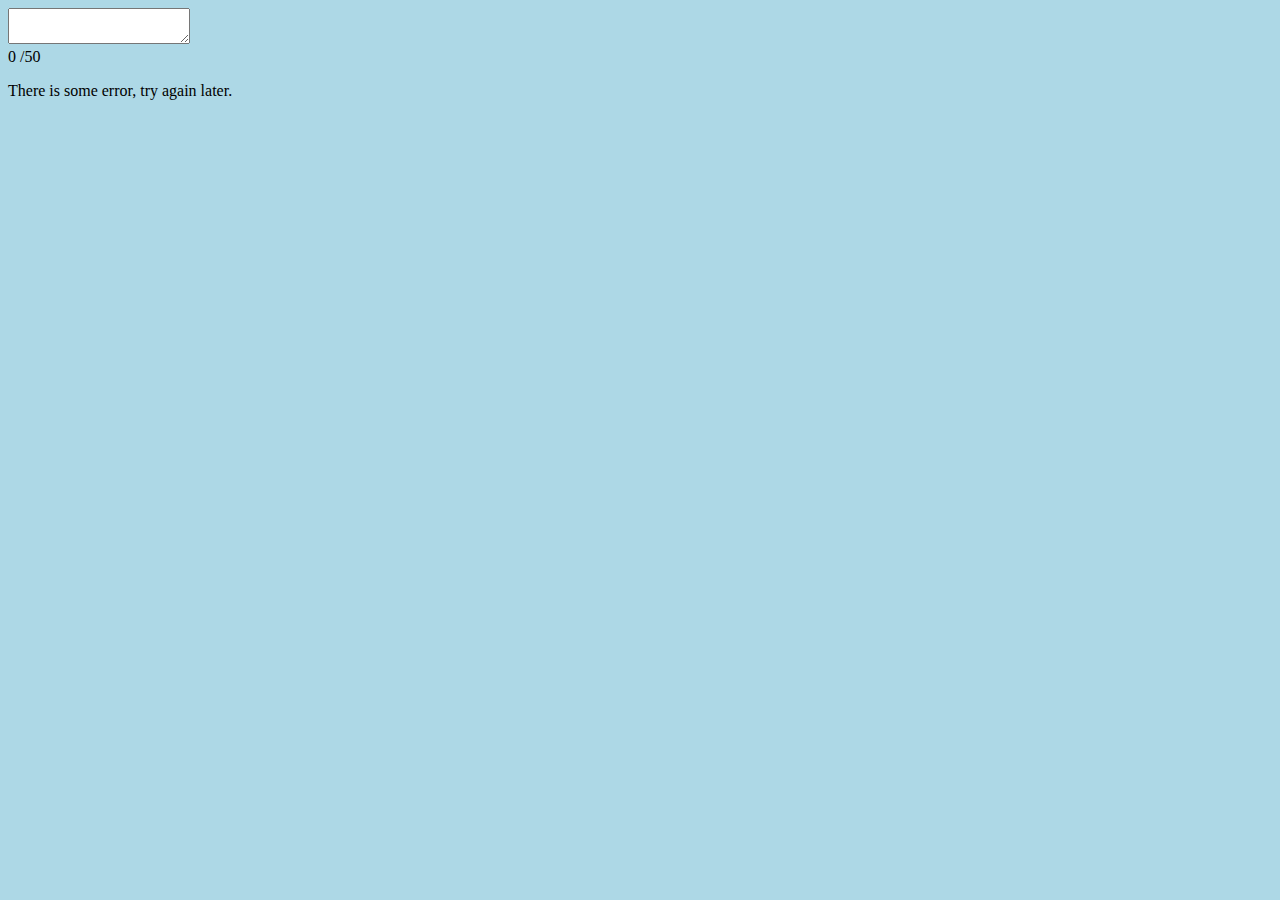
<file: index.html>
<!DOCTYPE html>
<html lang="en">
  <head>
    <link rel="stylesheet" href="mystyle.css" />

    <meta charset="UTF-8" />
    <title>Test</title>
  </head>
  <body>
    <textarea id="message"></textarea>
    <div>
        <span id="counter">0 </span>/50
    </div>
    <script src="myscript.js"></script>
    <script src="currencies.js"></script>
  </body>
</html>
</file>
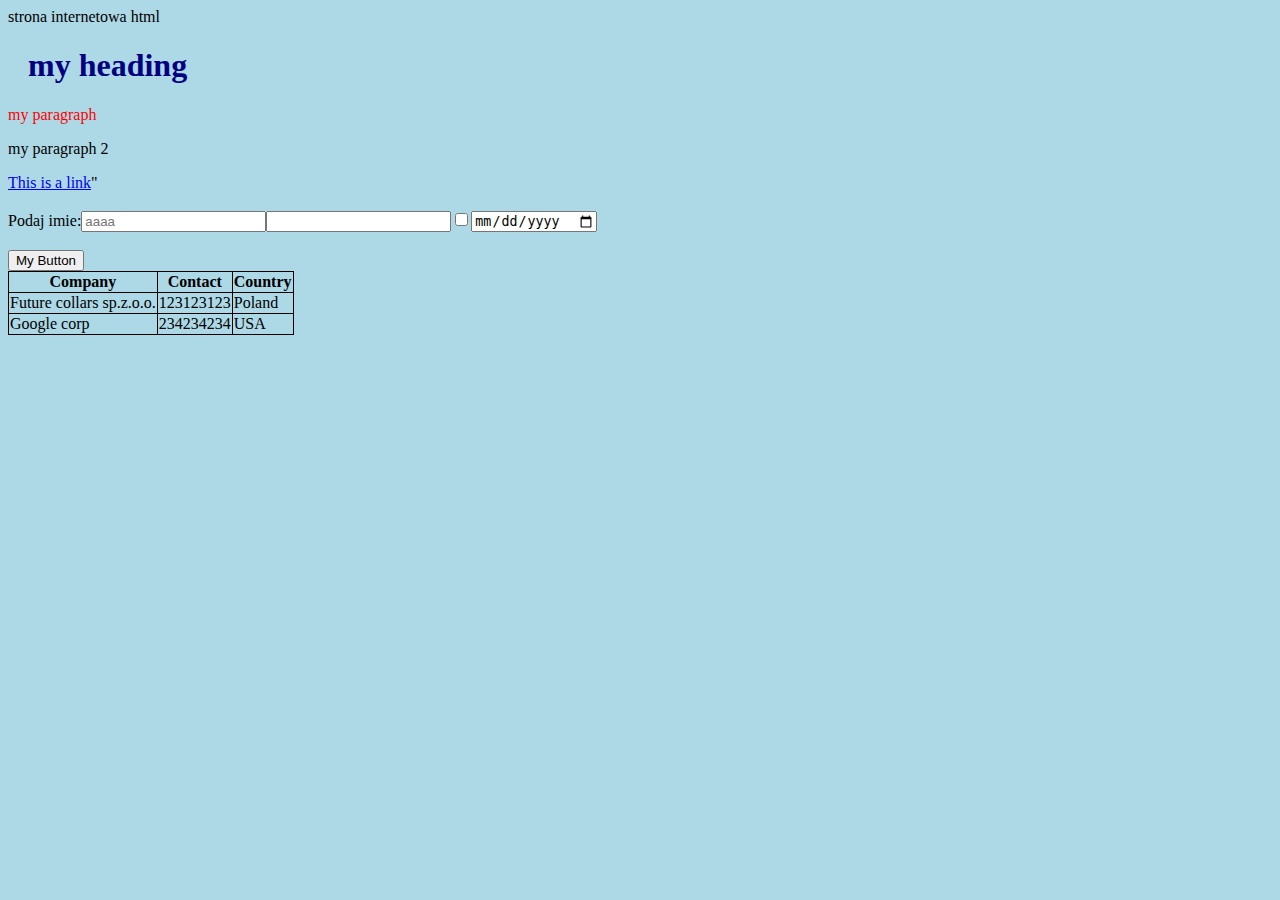
<file: callback/index.html>
<!Doctype html>
<html lang = "en">

<head>
    <link rel="stylesheet" href="mystyle.css">
    <script src="myscript.js"></script>
    <meta charset = "UTF-8">
    <title> Test </title>
    </head>
    <body>
    
        strona internetowa html
        <h1> my heading </h1>
        <p id = "myParagraph"> my paragraph</p>
        <p> my paragraph 2</p>
        <a href = "https://futurecollars.com/"> This is a link</a>"
        <table>
<br>
<br>
            <div id = "message"></div>
        <form>
                <label for= "inputBox"> Podaj imie:</label>
                <input type = "text" id ="inputBox" placeholder="aaaa">
                <input type = "password">
                <input type = "checkbox">
                <input type = "date">

                <br>
                <br>
                <input type = "submit" id = "actionButton" value = "My Button"> 
        </form>
            <tr>
                    <th> Company</th>
                    <th> Contact</th>
                    <th> Country</th>
            </tr>
            <tr>
                    <td> Future collars sp.z.o.o.</td>
                    <td> 123123123</td?>
                    <td> Poland</td>
                    
            </tr>
            <tr>
                    <td> Google corp</td>
                    <td> 234234234</td>
                    <td> USA</td>
            </tr>
        
        </table>
    </body>

</html>
</file>
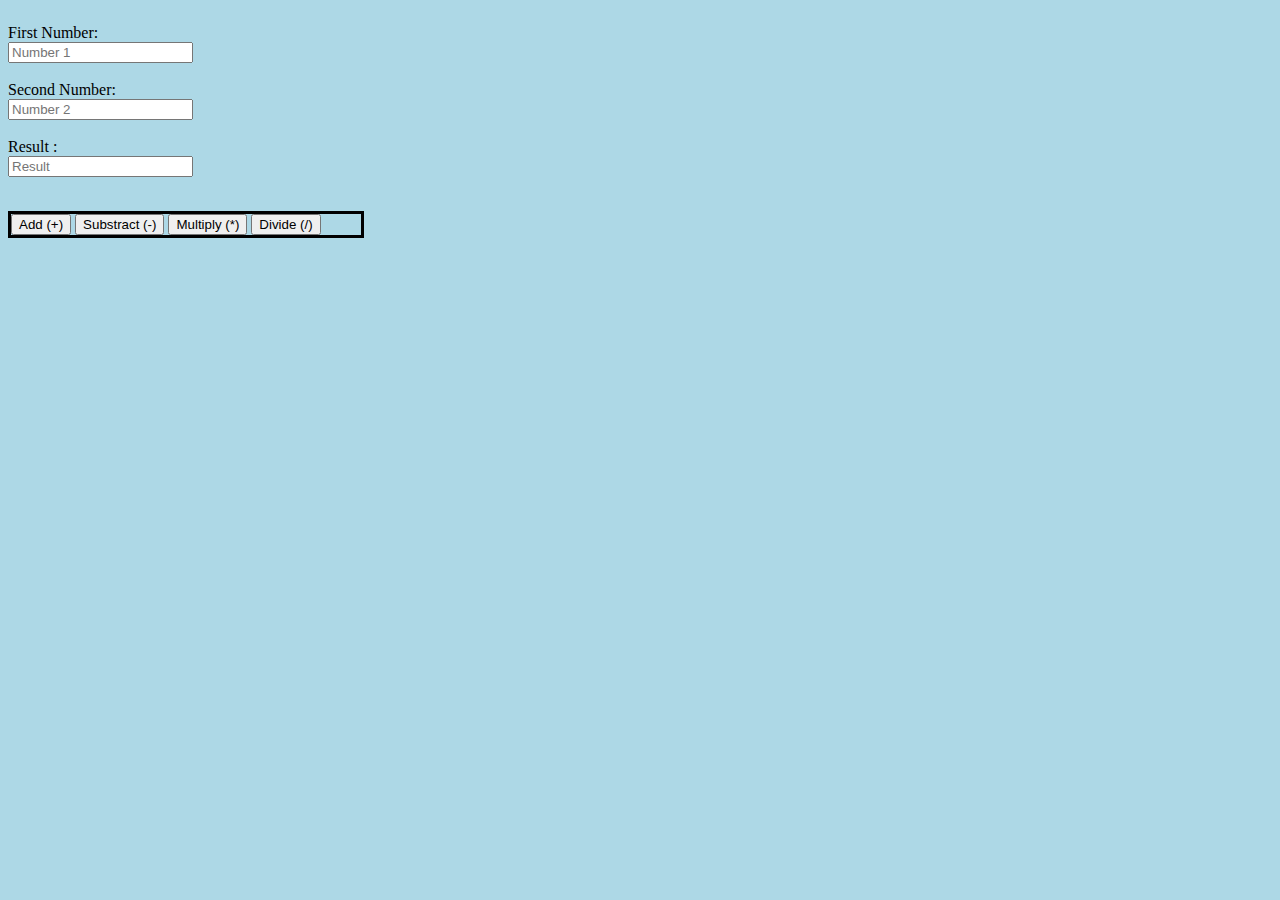
<file: counter/index.html>
<!DOCTYPE html>
<html lang="en">
  <head>
    <link rel="stylesheet" href="mystyle.css" />
    <script src="myscript.js"></script>
    <meta charset="UTF-8" />
    <title>Calculator</title>
  </head>
  <body>
    <form>
      <div id="labels" class="labels">
        <p>
          First Number:<input type="text" id="Number1" placeholder="Number 1" />
          <br />
          <br />

          Second Number:
          <input type="text" id="Number2" placeholder="Number 2" />
          <br />
          <br />

          Result : <input type="text" id="Result" placeholder="Result" />
          <br />
          <br />
        </p>
      </div>
      <div class="operations">
        <button type="button" id="Addition">Add (+)</button>
        <button type="button" id="Substraction">Substract (-)</button>
        <button type="button" id="Multiply">Multiply (*)</button>
        <button type="button" id="Divide">Divide (/)</button>
      </div>
    </form>
  </body>
</html>
</file>
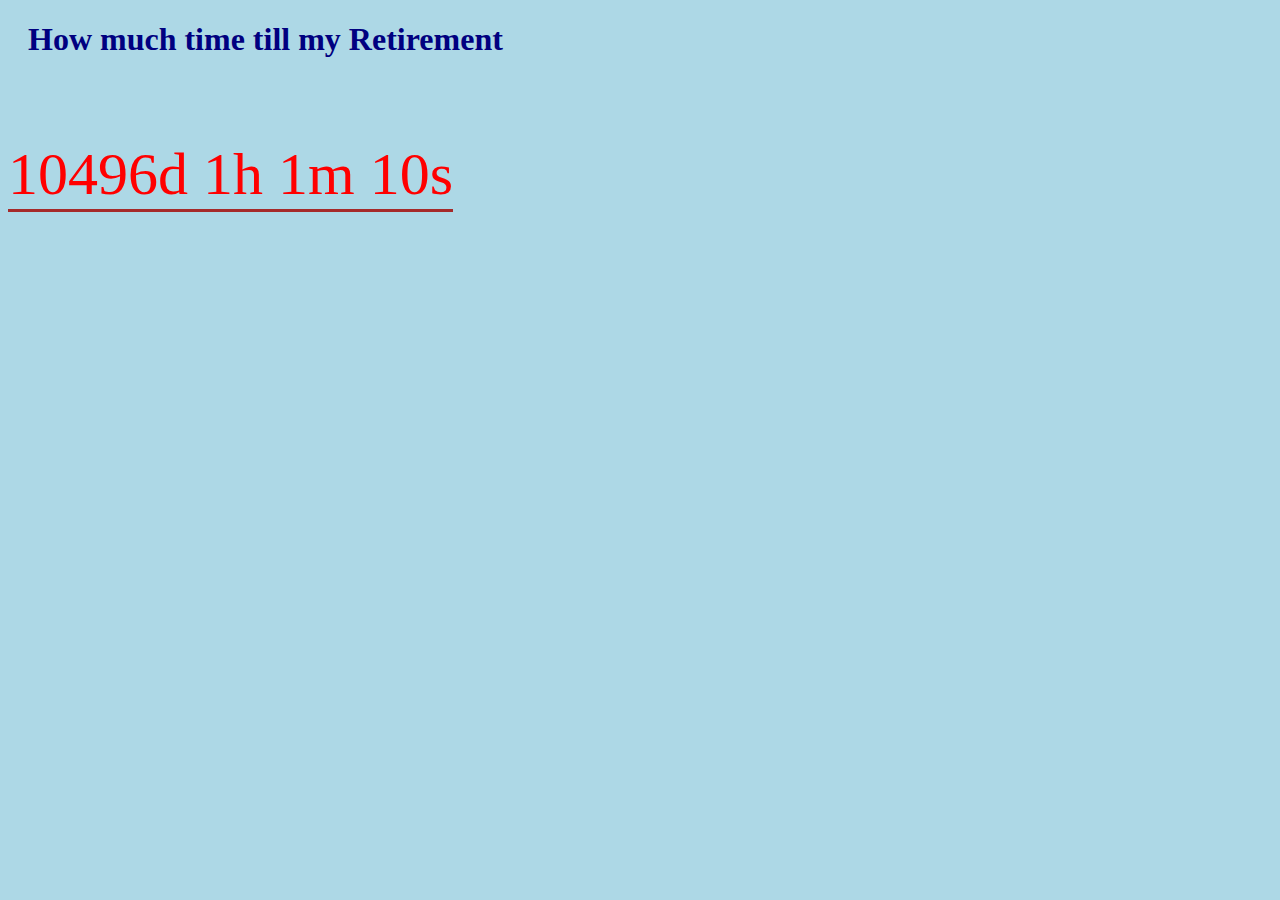
<file: timer/index.html>
<!Doctype html>
<html lang = "en">

<head>
    <link rel="stylesheet" href="mystyle.css">
    <script src="myscript.js"></script>
    <meta charset = "UTF-8">
    <title> Calculator </title>
    </head>
    <body>
   
        <h1> How much time till my Retirement</h1>
         <p id="timer"></p>                           
              
        </form>
    </body>

</html>
</file>
<file: mystyle.css>
body {
    background-color: lightblue;
}

h1 {
    color: navy;
    margin-left: 20px;
}

#myParagraph {

 color: red;   
}

table, th, td {
    border: 1px solid black;
    border-collapse:collapse;
}
</file>
<file: callback/mystyle.css>
body {
    background-color: lightblue;
}

h1 {
    color: navy;
    margin-left: 20px;
}

#myParagraph {

 color: red;   
}

table, th, td {
    border: 1px solid black;
    border-collapse:collapse;
}
</file>
<file: counter/mystyle.css>
body {
    background-color: lightblue;
}

h1 {
    color: navy;
    margin-left: 20px;
}

#myParagraph {

 color: red;   
}

table, th, td {
    border: 1px solid black;
    border-collapse:collapse;
}
.labels {
    width: 200px;
    display: grid;
    justify-items:end ;
    
    
  }
  .operations {
    width: 350px;
    border-style:solid

    
    
  }
</file>
<file: timer/mystyle.css>
body {
    background-color: lightblue;
}

h1 {
    color: navy;
    margin-left: 20px;
}

 p {
    font-size: large;
    margin-left: 40 px;
    font-size: 60px;
    color: red;
    border-bottom: 3px solid brown;
    display:inline-block
  
}
</file>
